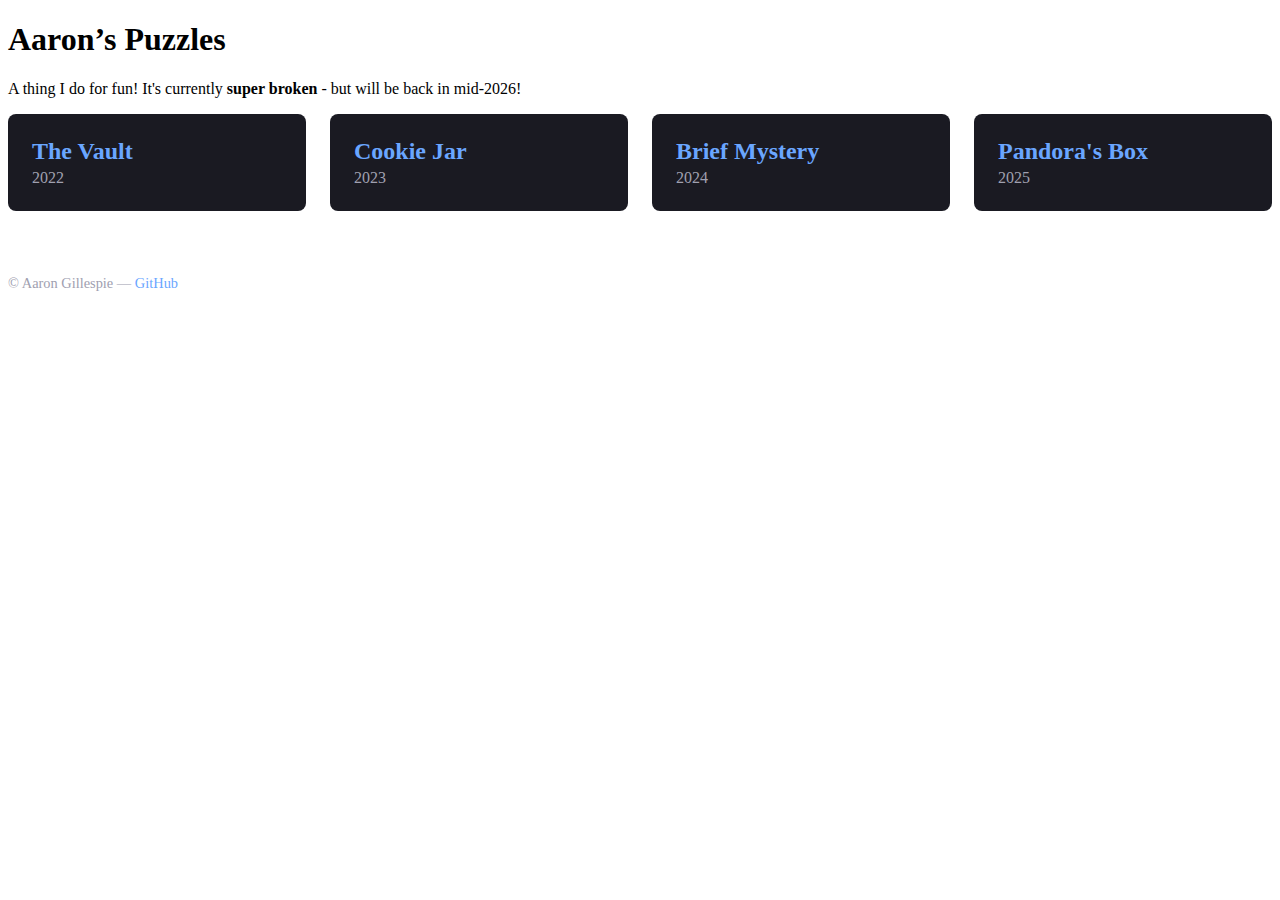
<file: index.html>
<!DOCTYPE html>
<html lang="en">
<head>
  <meta charset="UTF-8" />
  <title>Aaron’s Puzzles</title>
  <meta name="viewport" content="width=device-width, initial-scale=1" />
  <link rel="stylesheet" href="/style.css" />
</head>
<body>
  <main>
    <h1>Aaron’s Puzzles</h1>
    <p class="tagline">
      A thing I do for fun! It's currently <b>super broken</b> - but will be back in mid-2026!
    </p>

    <section class="puzzles">
      <a href="/TheVault/" class="puzzle">
        <h2>The Vault</h2>
        <p>2022</p>
      </a>

      <a href="/CookieJar/" class="puzzle">
        <h2>Cookie Jar</h2>
        <p>2023</p>
      </a>

      <a href="/BriefMystery/" class="puzzle">
        <h2>Brief Mystery</h2>
        <p>2024</p>
      </a>

      <a href="/PandorasBox/" class="puzzle">
        <h2>Pandora's Box</h2>
        <p>2025</p>
      </a>
    </section>

    <footer>
      <p>
        © Aaron Gillespie —
        <a href="https://github.com/">GitHub</a>
      </p>
    </footer>
  </main>
</body>
</html>
</file>
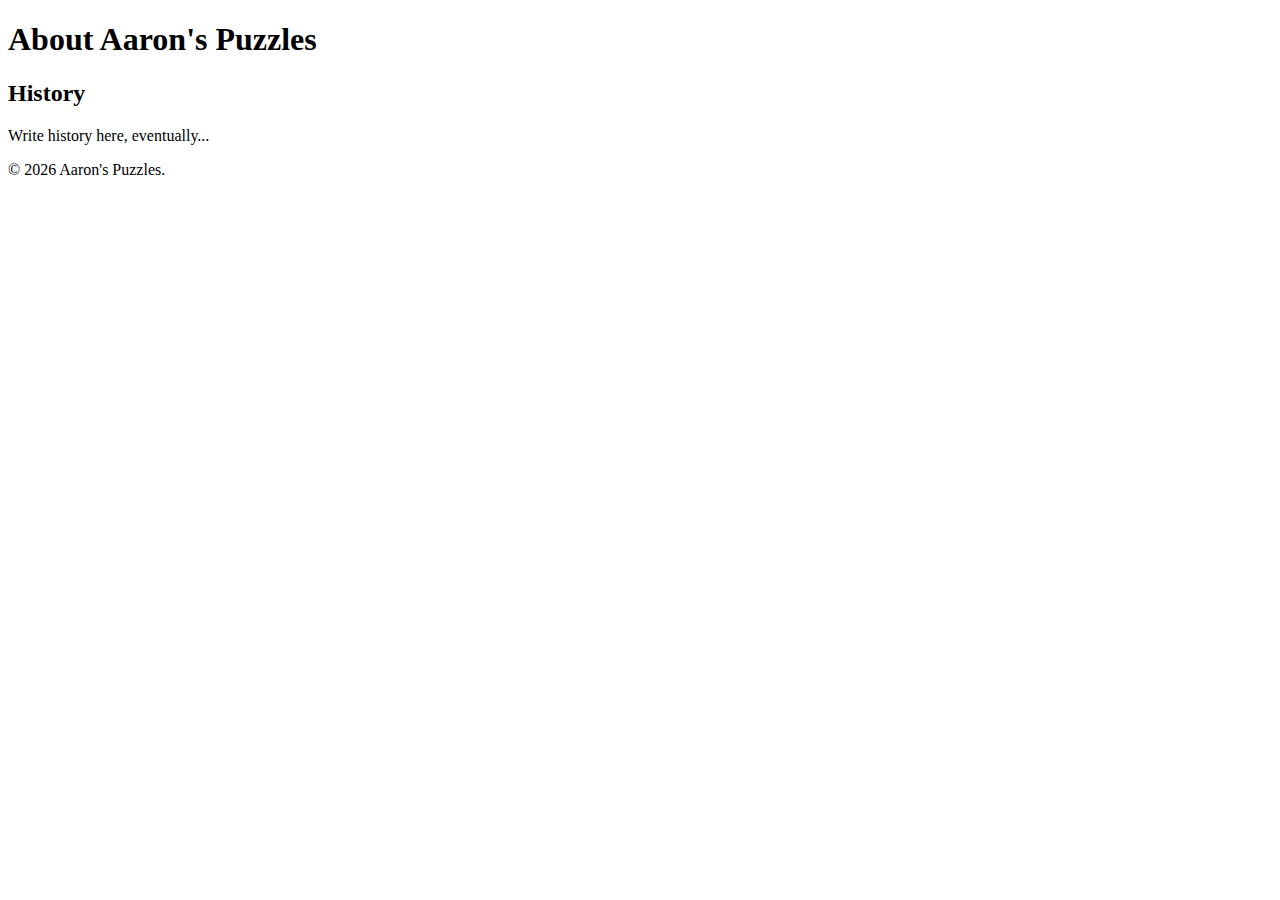
<file: About/index.html>
<!DOCTYPE html>
<html lang="en">
<head>
    <meta charset="UTF-8">
    <meta name="viewport" content="width=device-width, initial-scale=1.0">
    <title>About - Aaron's Puzzles</title>
</head>
<body>
    <header>
        <h1>About Aaron's Puzzles</h1>
    </header>

    <main>
        <section>
            <h2>History</h2>
            <p>Write history here, eventually...</p>
        </section>
    </main>

    <footer>
        <p>&copy; 2026 Aaron's Puzzles.</p>
    </footer>
</body>
</html>
</file>
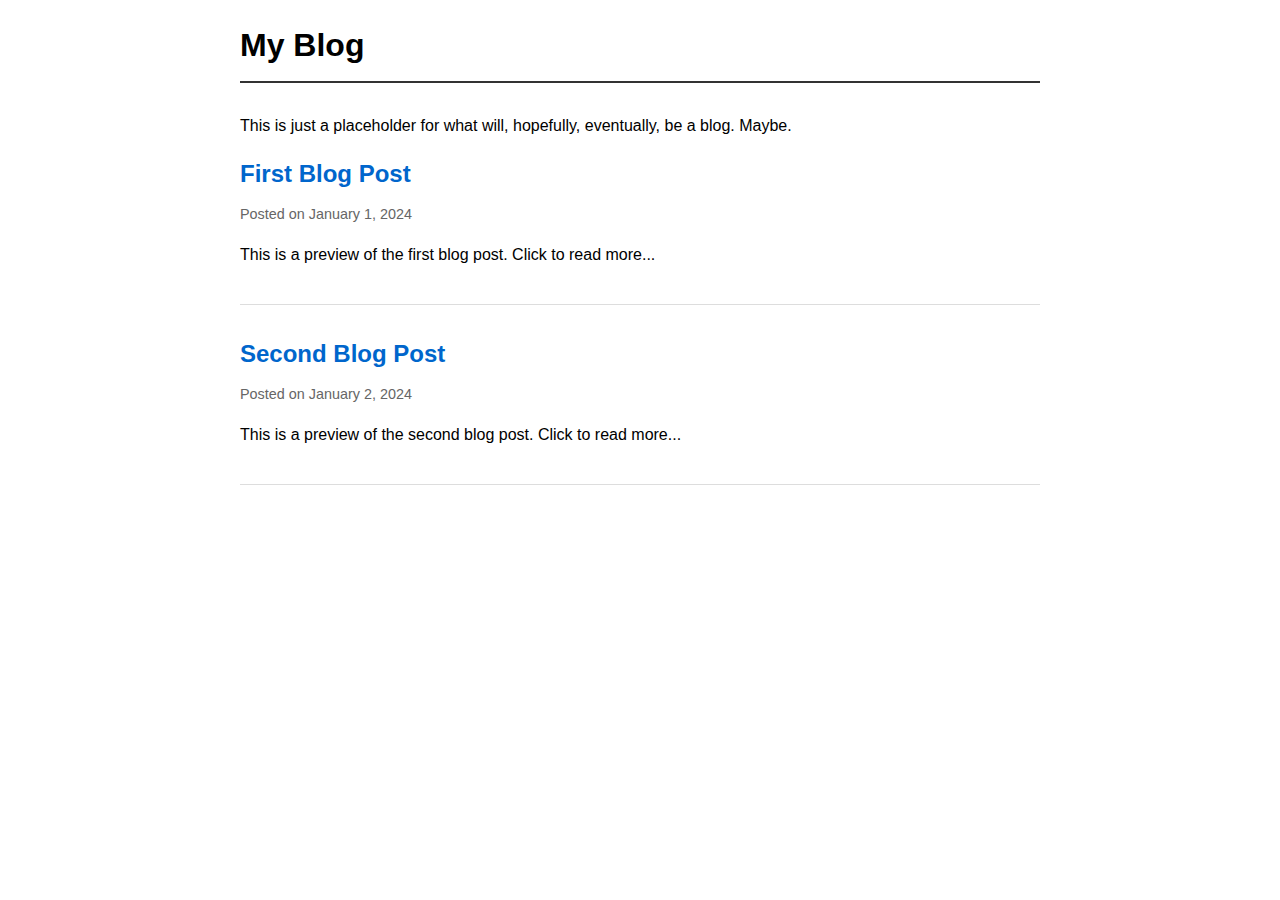
<file: Blog/index.html>
<!DOCTYPE html>
<html lang="en">
<head>
    <meta charset="UTF-8">
    <meta name="viewport" content="width=device-width, initial-scale=1.0">
    <title>Blog</title>
    <style>
        body {
            font-family: Arial, sans-serif;
            max-width: 800px;
            margin: 0 auto;
            padding: 20px;
            line-height: 1.6;
        }
        header {
            border-bottom: 2px solid #333;
            margin-bottom: 30px;
            padding-bottom: 10px;
        }
        h1 {
            margin: 0;
        }
        .post {
            margin-bottom: 30px;
            padding-bottom: 20px;
            border-bottom: 1px solid #ddd;
        }
        .post h2 {
            margin: 0 0 10px 0;
        }
        .post-meta {
            color: #666;
            font-size: 0.9em;
            margin-bottom: 10px;
        }
        .post a {
            color: #0066cc;
            text-decoration: none;
        }
        .post a:hover {
            text-decoration: underline;
        }
    </style>
</head>
<body>
    <header>
        <h1>My Blog</h1>
    </header>

    <main>
        <p>
            This is just a placeholder for what will, hopefully, eventually, be a blog. Maybe.
        </p>
        <article class="post">
            <h2><a href="1.html">First Blog Post</a></h2>
            <div class="post-meta">Posted on January 1, 2024</div>
            <p>This is a preview of the first blog post. Click to read more...</p>
        </article>

        <article class="post">
            <h2><a href="2.html">Second Blog Post</a></h2>
            <div class="post-meta">Posted on January 2, 2024</div>
            <p>This is a preview of the second blog post. Click to read more...</p>
        </article>
    </main>
</body>
</html>
</file>
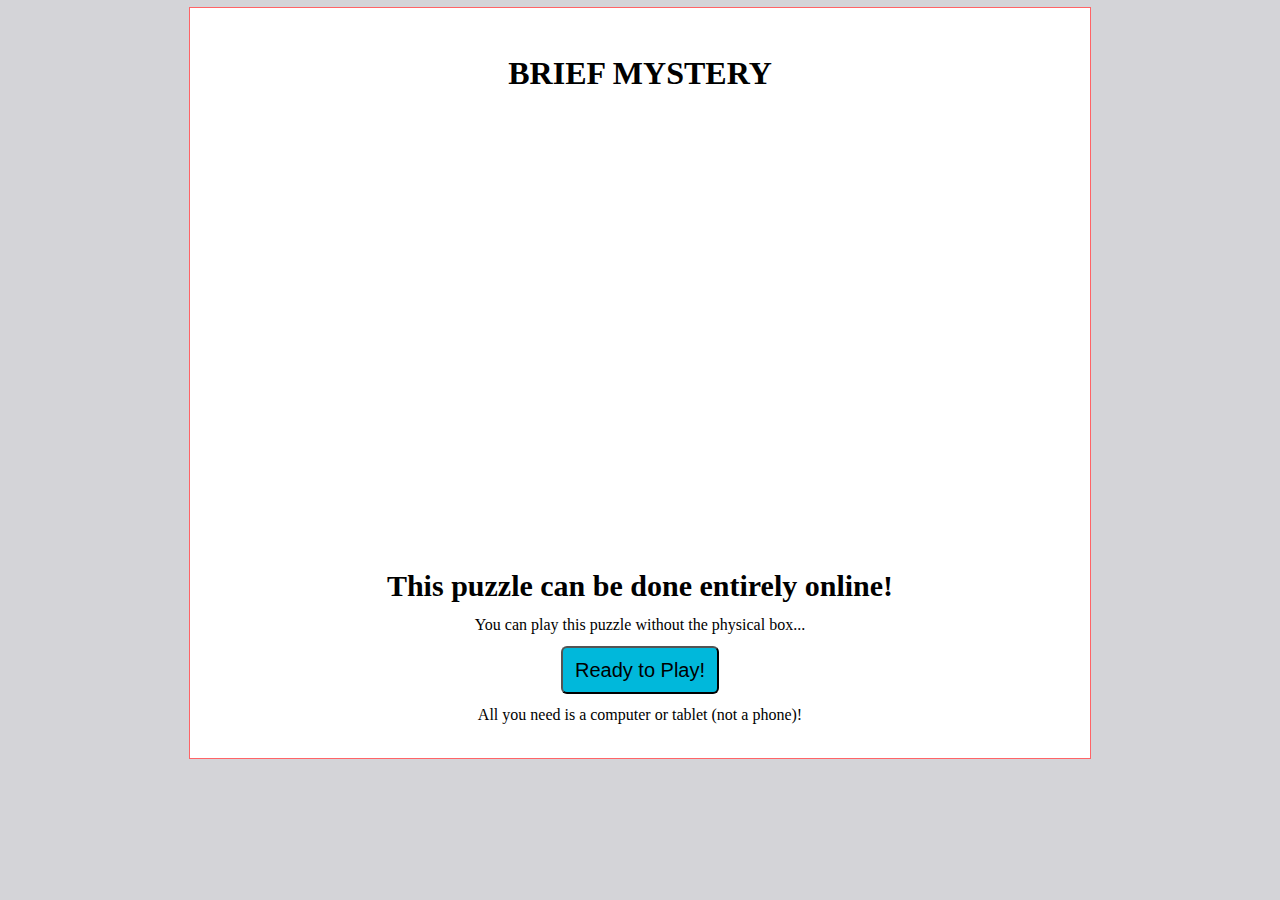
<file: BriefMystery/index.html>
<!doctype html>
<html lang="en">
  <head>
    <meta charset="UTF-8" />
    <link rel="icon" type="image/svg+xml" href="/BriefMystery/vite.svg" />
    <meta name="viewport" content="width=device-width, initial-scale=1.0" />
    <title>brief-mystery</title>
    <script type="module" crossorigin src="/BriefMystery/assets/index-DA8sRBVp.js"></script>
    <link rel="stylesheet" crossorigin href="/BriefMystery/assets/index-B_PpveDr.css">
  </head>
  <body>
    <div id="app"></div>
  </body>
</html>
</file>
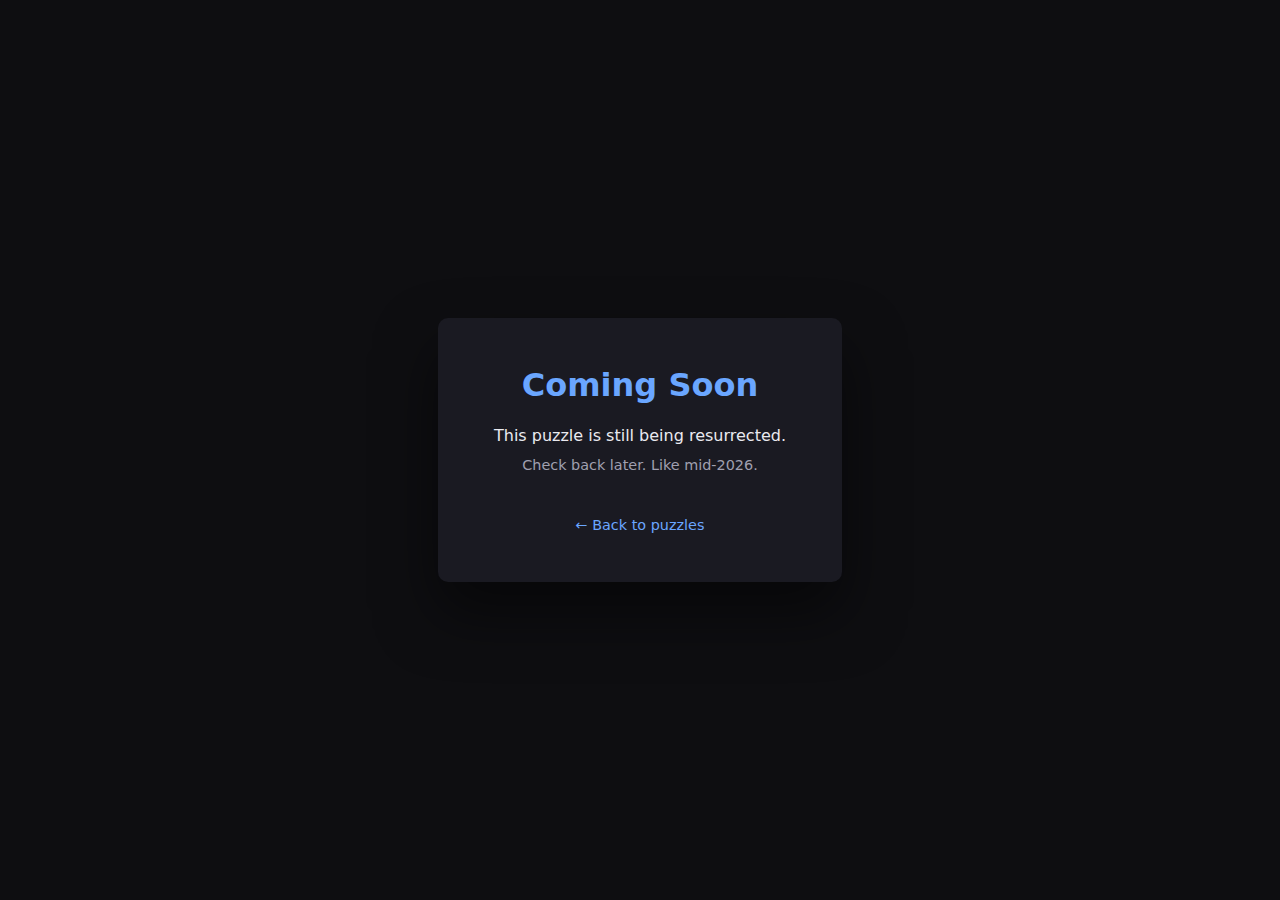
<file: CookieJar/index.html>
<!DOCTYPE html>
<html lang="en">
<head>
  <meta charset="UTF-8" />
  <title>Coming Soon</title>
  <meta name="viewport" content="width=device-width, initial-scale=1" />
  <link rel="stylesheet" href="style.css" />
</head>
<body>
  <main>
    <div class="card">
      <h1>Coming Soon</h1>
      <p>
        This puzzle is still being resurrected.
      </p>
      <p class="sub">
        Check back later. Like mid-2026.
      </p>
      <a href="/" class="home">← Back to puzzles</a>
    </div>
  </main>
</body>
</html>
</file>
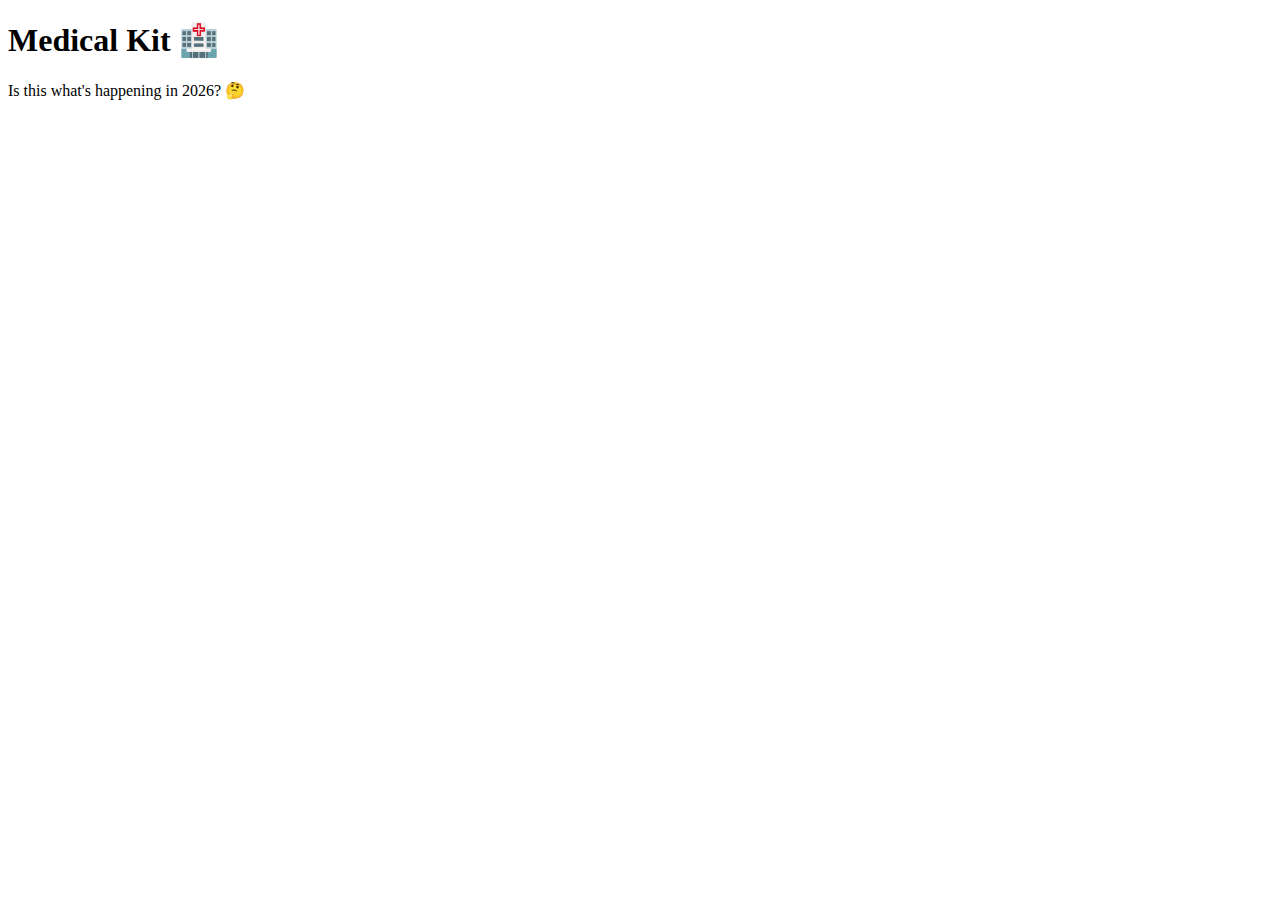
<file: MedicalKit/index.html>
<!DOCTYPE html>
<html lang="en">
<head>
    <meta charset="UTF-8">
    <meta name="viewport" content="width=device-width, initial-scale=1.0">
    <title>Medical Kit</title>
</head>
<body>
    <h1>Medical Kit 🏥</h1>
    <p>Is this what's happening in 2026? 🤔</p>
</body>
</html>
</file>
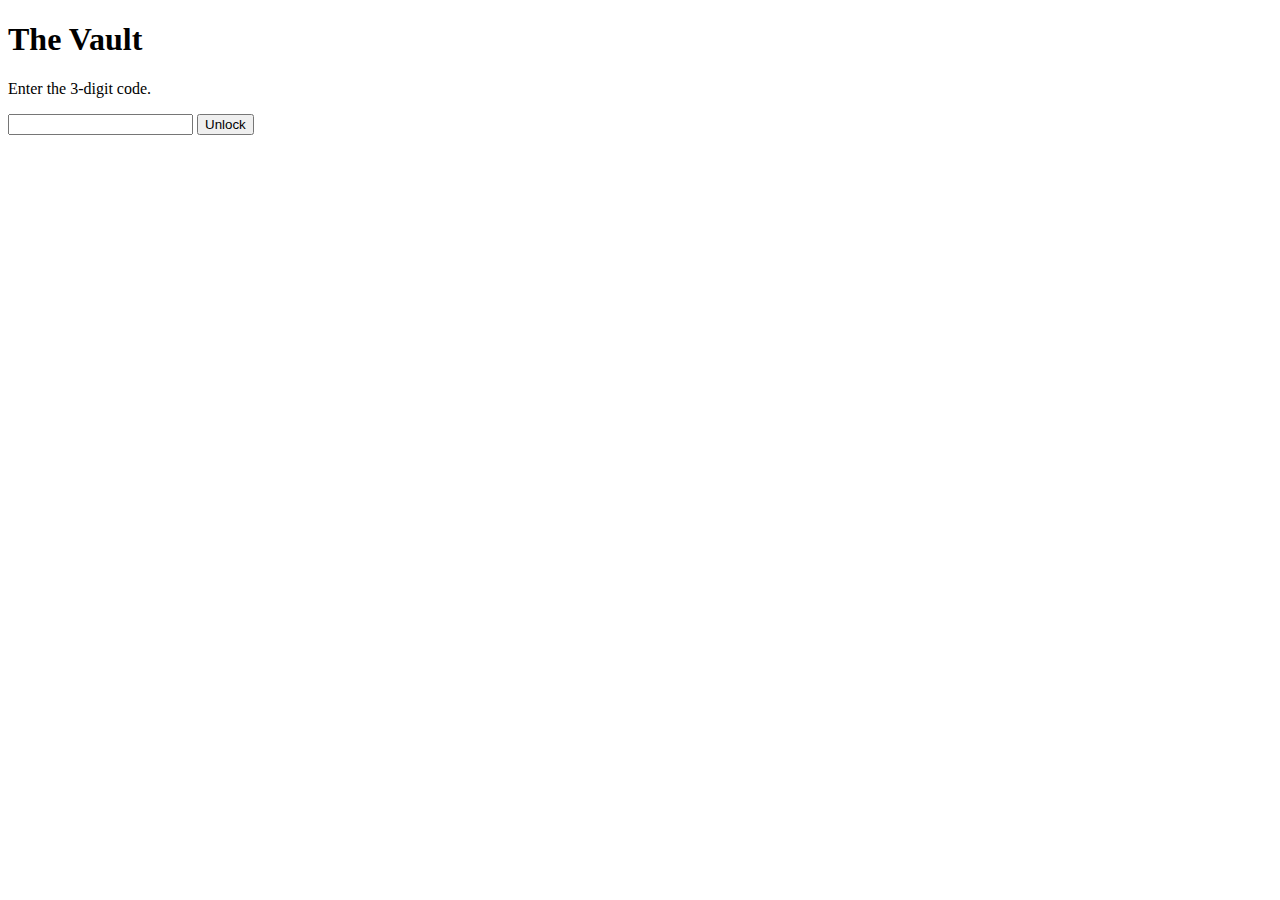
<file: TheVault/index.html>
<!doctype html>
<html lang="en">
  <head>
    <meta charset="UTF-8" />
    <link rel="icon" type="image/svg+xml" href="/TheVault/vite.svg" />
    <meta name="viewport" content="width=device-width, initial-scale=1.0" />
    <title>the-vault</title>
    <script type="module" crossorigin src="/TheVault/assets/index-X-rpOjOW.js"></script>
    <link rel="stylesheet" crossorigin href="/TheVault/assets/index-C6G_3qQV.css">
  </head>
  <body>
    <div id="app"></div>
  </body>
</html>
</file>
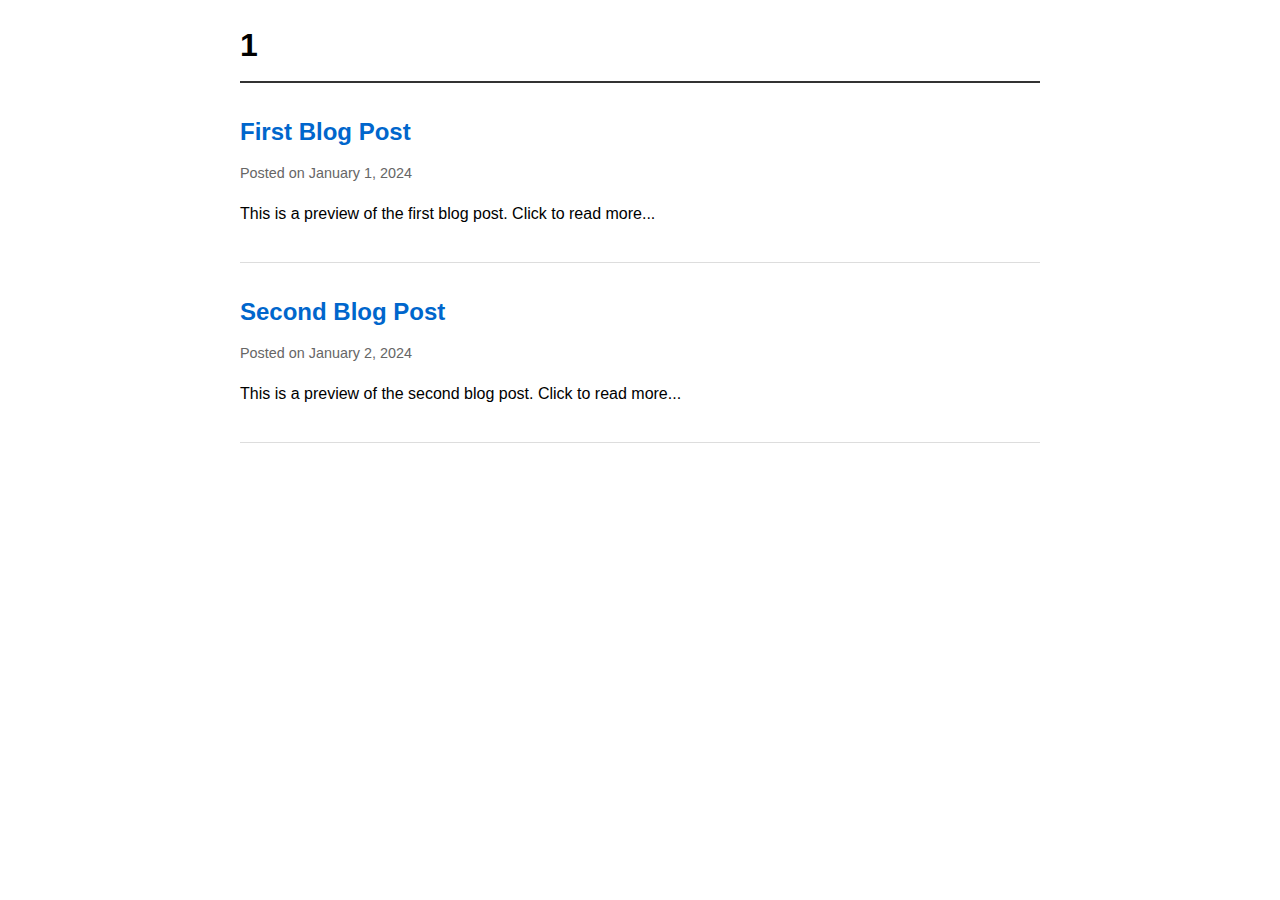
<file: Blog/1.html>
<!DOCTYPE html>
<html lang="en">
<head>
    <meta charset="UTF-8">
    <meta name="viewport" content="width=device-width, initial-scale=1.0">
    <title>1</title>
    <style>
        body {
            font-family: Arial, sans-serif;
            max-width: 800px;
            margin: 0 auto;
            padding: 20px;
            line-height: 1.6;
        }
        header {
            border-bottom: 2px solid #333;
            margin-bottom: 30px;
            padding-bottom: 10px;
        }
        h1 {
            margin: 0;
        }
        .post {
            margin-bottom: 30px;
            padding-bottom: 20px;
            border-bottom: 1px solid #ddd;
        }
        .post h2 {
            margin: 0 0 10px 0;
        }
        .post-meta {
            color: #666;
            font-size: 0.9em;
            margin-bottom: 10px;
        }
        .post a {
            color: #0066cc;
            text-decoration: none;
        }
        .post a:hover {
            text-decoration: underline;
        }
    </style>
</head>
<body>
    <header>
        <h1>1</h1>
    </header>

    <main>
        <article class="post">
            <h2><a href="1.html">First Blog Post</a></h2>
            <div class="post-meta">Posted on January 1, 2024</div>
            <p>This is a preview of the first blog post. Click to read more...</p>
        </article>

        <article class="post">
            <h2><a href="2.html">Second Blog Post</a></h2>
            <div class="post-meta">Posted on January 2, 2024</div>
            <p>This is a preview of the second blog post. Click to read more...</p>
        </article>
    </main>
</body>
</html>
</file>
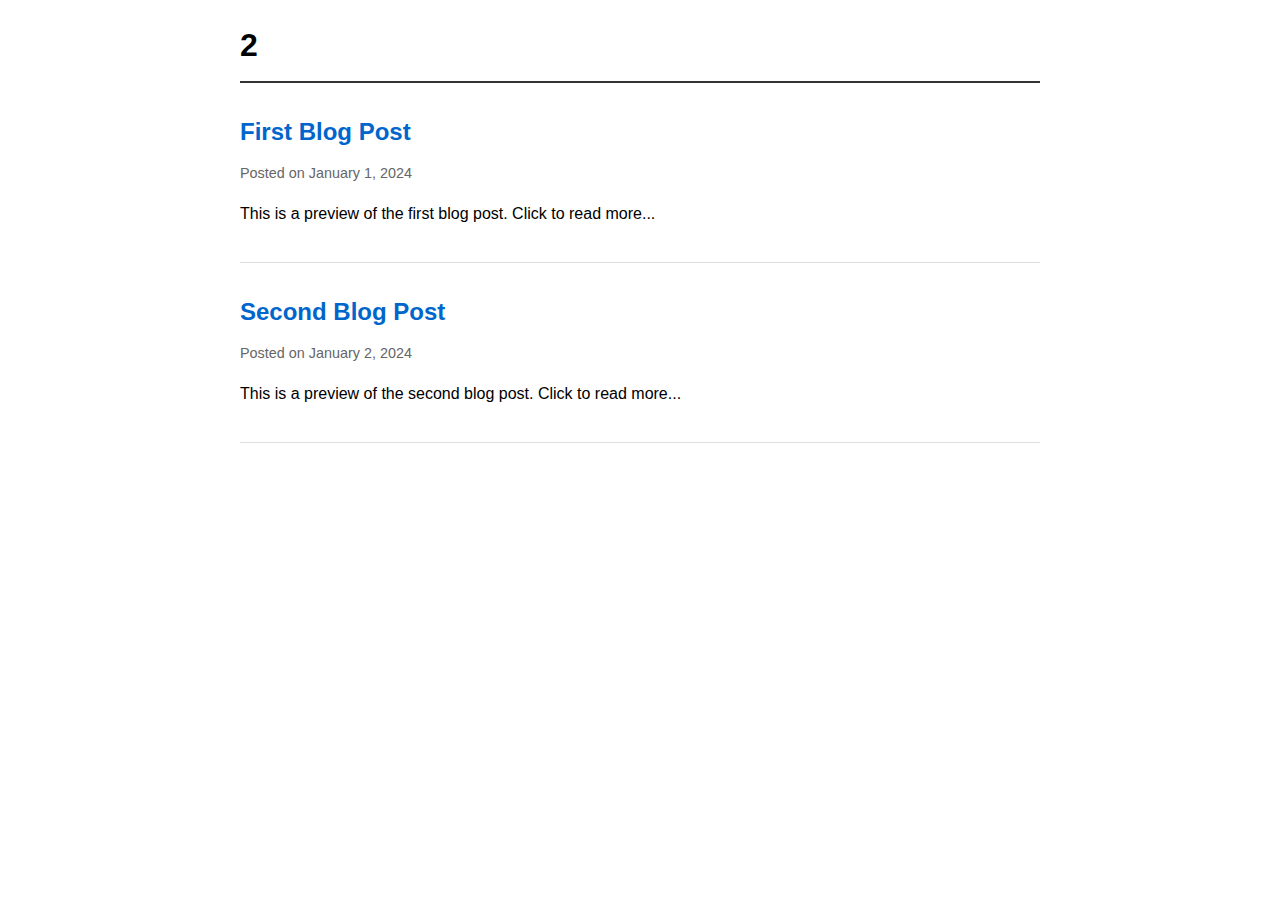
<file: Blog/2.html>
<!DOCTYPE html>
<html lang="en">
<head>
    <meta charset="UTF-8">
    <meta name="viewport" content="width=device-width, initial-scale=1.0">
    <title>2</title>
    <style>
        body {
            font-family: Arial, sans-serif;
            max-width: 800px;
            margin: 0 auto;
            padding: 20px;
            line-height: 1.6;
        }
        header {
            border-bottom: 2px solid #333;
            margin-bottom: 30px;
            padding-bottom: 10px;
        }
        h1 {
            margin: 0;
        }
        .post {
            margin-bottom: 30px;
            padding-bottom: 20px;
            border-bottom: 1px solid #ddd;
        }
        .post h2 {
            margin: 0 0 10px 0;
        }
        .post-meta {
            color: #666;
            font-size: 0.9em;
            margin-bottom: 10px;
        }
        .post a {
            color: #0066cc;
            text-decoration: none;
        }
        .post a:hover {
            text-decoration: underline;
        }
    </style>
</head>
<body>
    <header>
        <h1>2</h1>
    </header>

    <main>
        <article class="post">
            <h2><a href="1.html">First Blog Post</a></h2>
            <div class="post-meta">Posted on January 1, 2024</div>
            <p>This is a preview of the first blog post. Click to read more...</p>
        </article>

        <article class="post">
            <h2><a href="2.html">Second Blog Post</a></h2>
            <div class="post-meta">Posted on January 2, 2024</div>
            <p>This is a preview of the second blog post. Click to read more...</p>
        </article>
    </main>
</body>
</html>
</file>
<file: BriefMystery/assets/index-B_PpveDr.css>
@layer properties{@supports (((-webkit-hyphens:none)) and (not (margin-trim:inline))) or ((-moz-orient:inline) and (not (color:rgb(from red r g b)))){*,:before,:after,::backdrop{--tw-rotate-x:initial;--tw-rotate-y:initial;--tw-rotate-z:initial;--tw-skew-x:initial;--tw-skew-y:initial;--tw-border-style:solid;--tw-font-weight:initial;--tw-tracking:initial;--tw-shadow:0 0 #0000;--tw-shadow-color:initial;--tw-shadow-alpha:100%;--tw-inset-shadow:0 0 #0000;--tw-inset-shadow-color:initial;--tw-inset-shadow-alpha:100%;--tw-ring-color:initial;--tw-ring-shadow:0 0 #0000;--tw-inset-ring-color:initial;--tw-inset-ring-shadow:0 0 #0000;--tw-ring-inset:initial;--tw-ring-offset-width:0px;--tw-ring-offset-color:#fff;--tw-ring-offset-shadow:0 0 #0000;--tw-duration:initial;--tw-scale-x:1;--tw-scale-y:1;--tw-scale-z:1}}}.absolute{position:absolute}.col-span-2{grid-column:span 2/span 2}.col-span-3{grid-column:span 3/span 3}.col-span-4{grid-column:span 4/span 4}.col-start-2{grid-column-start:2}.container{width:100%}@media(min-width:40rem){.container{max-width:40rem}}@media(min-width:48rem){.container{max-width:48rem}}@media(min-width:64rem){.container{max-width:64rem}}@media(min-width:80rem){.container{max-width:80rem}}@media(min-width:96rem){.container{max-width:96rem}}.m-0{margin:calc(var(--spacing,.25rem)*0)}.m-1{margin:calc(var(--spacing,.25rem)*1)}.m-3{margin:calc(var(--spacing,.25rem)*3)}.mx-1{margin-inline:calc(var(--spacing,.25rem)*1)}.mx-2{margin-inline:calc(var(--spacing,.25rem)*2)}.mx-3{margin-inline:calc(var(--spacing,.25rem)*3)}.mx-4{margin-inline:calc(var(--spacing,.25rem)*4)}.mx-auto{margin-inline:auto}.my-0{margin-block:calc(var(--spacing,.25rem)*0)}.my-1{margin-block:calc(var(--spacing,.25rem)*1)}.my-2{margin-block:calc(var(--spacing,.25rem)*2)}.my-3{margin-block:calc(var(--spacing,.25rem)*3)}.my-5{margin-block:calc(var(--spacing,.25rem)*5)}.my-auto{margin-block:auto}.mt-1{margin-top:calc(var(--spacing,.25rem)*1)}.mt-2{margin-top:calc(var(--spacing,.25rem)*2)}.mt-3{margin-top:calc(var(--spacing,.25rem)*3)}.mb-3{margin-bottom:calc(var(--spacing,.25rem)*3)}.mb-4{margin-bottom:calc(var(--spacing,.25rem)*4)}.ml-2{margin-left:calc(var(--spacing,.25rem)*2)}.block{display:block}.contents{display:contents}.flex{display:flex}.grid{display:grid}.table{display:table}.h-8{height:calc(var(--spacing,.25rem)*8)}.h-12{height:calc(var(--spacing,.25rem)*12)}.h-16{height:calc(var(--spacing,.25rem)*16)}.h-full{height:100%}.w-1\/3{width:33.3333%}.w-11\/12{width:91.6667%}.w-fit{width:fit-content}.w-full{width:100%}.max-w-md{max-width:var(--container-md,28rem)}.min-w-\[30px\]{min-width:30px}.flex-1{flex:1}.rotate-180{rotate:180deg}.transform{transform:var(--tw-rotate-x,)var(--tw-rotate-y,)var(--tw-rotate-z,)var(--tw-skew-x,)var(--tw-skew-y,)}.cursor-default{cursor:default}.cursor-pointer{cursor:pointer}.grid-cols-1{grid-template-columns:repeat(1,minmax(0,1fr))}.grid-cols-2{grid-template-columns:repeat(2,minmax(0,1fr))}.grid-cols-3{grid-template-columns:repeat(3,minmax(0,1fr))}.grid-cols-4{grid-template-columns:repeat(4,minmax(0,1fr))}.grid-cols-5{grid-template-columns:repeat(5,minmax(0,1fr))}.grid-cols-7{grid-template-columns:repeat(7,minmax(0,1fr))}.grid-cols-8{grid-template-columns:repeat(8,minmax(0,1fr))}.grid-cols-9{grid-template-columns:repeat(9,minmax(0,1fr))}.grid-cols-10{grid-template-columns:repeat(10,minmax(0,1fr))}.grid-rows-5{grid-template-rows:repeat(5,minmax(0,1fr))}.grid-rows-6{grid-template-rows:repeat(6,minmax(0,1fr))}.flex-col{flex-direction:column}.flex-wrap{flex-wrap:wrap}.place-content-around{place-content:space-around}.place-content-center{place-content:center}.place-items-center{place-items:center}.content-around{align-content:space-around}.content-center{align-content:center}.items-center{align-items:center}.justify-center{justify-content:center}.justify-end{justify-content:flex-end}.justify-evenly{justify-content:space-evenly}.justify-start{justify-content:flex-start}.gap-1{gap:calc(var(--spacing,.25rem)*1)}.gap-2{gap:calc(var(--spacing,.25rem)*2)}.gap-5{gap:calc(var(--spacing,.25rem)*5)}.gap-10{gap:calc(var(--spacing,.25rem)*10)}.place-self-center{place-self:center}.overflow-auto{overflow:auto}.rounded-lg{border-radius:var(--radius-lg,.5rem)}.rounded-md{border-radius:var(--radius-md,.375rem)}.rounded-sm{border-radius:var(--radius-sm,.25rem)}.rounded-xl{border-radius:var(--radius-xl,.75rem)}.rounded-t-lg{border-top-left-radius:var(--radius-lg,.5rem);border-top-right-radius:var(--radius-lg,.5rem)}.rounded-br-lg{border-bottom-right-radius:var(--radius-lg,.5rem)}.rounded-bl-lg{border-bottom-left-radius:var(--radius-lg,.5rem)}.border{border-style:var(--tw-border-style);border-width:1px}.border-2{border-style:var(--tw-border-style);border-width:2px}.border-black{border-color:var(--color-black,#000)}.border-blue-800{border-color:var(--color-blue-800,oklch(42.4% .199 265.638))}.border-gray-400{border-color:var(--color-gray-400,oklch(70.7% .022 261.325))}.border-gray-500{border-color:var(--color-gray-500,oklch(55.1% .027 264.364))}.border-zinc-500{border-color:var(--color-zinc-500,oklch(55.2% .016 285.938))}.bg-amber-200{background-color:var(--color-amber-200,oklch(92.4% .12 95.746))}.bg-black{background-color:var(--color-black,#000)}.bg-blue-200{background-color:var(--color-blue-200,oklch(88.2% .059 254.128))}.bg-blue-300{background-color:var(--color-blue-300,oklch(80.9% .105 251.813))}.bg-blue-500{background-color:var(--color-blue-500,oklch(62.3% .214 259.815))}.bg-cyan-500{background-color:var(--color-cyan-500,oklch(71.5% .143 215.221))}.bg-gray-300{background-color:var(--color-gray-300,oklch(87.2% .01 258.338))}.bg-gray-500{background-color:var(--color-gray-500,oklch(55.1% .027 264.364))}.bg-green-300{background-color:var(--color-green-300,oklch(87.1% .15 154.449))}.bg-green-500{background-color:var(--color-green-500,oklch(72.3% .219 149.579))}.bg-orange-300{background-color:var(--color-orange-300,oklch(83.7% .128 66.29))}.bg-red-600{background-color:var(--color-red-600,oklch(57.7% .245 27.325))}.bg-white{background-color:var(--color-white,#fff)}.bg-yellow-300{background-color:var(--color-yellow-300,oklch(90.5% .182 98.111))}.bg-yellow-500{background-color:var(--color-yellow-500,oklch(79.5% .184 86.047))}.bg-zinc-100{background-color:var(--color-zinc-100,oklch(96.7% .001 286.375))}.bg-zinc-300{background-color:var(--color-zinc-300,oklch(87.1% .006 286.286))}.bg-zinc-600{background-color:var(--color-zinc-600,oklch(44.2% .017 285.786))}.bg-zinc-900{background-color:var(--color-zinc-900,oklch(21% .006 285.885))}.p-1{padding:calc(var(--spacing,.25rem)*1)}.p-2{padding:calc(var(--spacing,.25rem)*2)}.p-3{padding:calc(var(--spacing,.25rem)*3)}.p-4{padding:calc(var(--spacing,.25rem)*4)}.p-5{padding:calc(var(--spacing,.25rem)*5)}.px-1{padding-inline:calc(var(--spacing,.25rem)*1)}.px-3{padding-inline:calc(var(--spacing,.25rem)*3)}.px-4{padding-inline:calc(var(--spacing,.25rem)*4)}.py-1{padding-block:calc(var(--spacing,.25rem)*1)}.py-2{padding-block:calc(var(--spacing,.25rem)*2)}.py-3{padding-block:calc(var(--spacing,.25rem)*3)}.pr-2{padding-right:calc(var(--spacing,.25rem)*2)}.text-center{text-align:center}.text-left{text-align:left}.text-right{text-align:right}.font-mono{font-family:var(--font-mono,ui-monospace,SFMono-Regular,Menlo,Monaco,Consolas,"Liberation Mono","Courier New",monospace)}.text-2xl{font-size:var(--text-2xl,1.5rem);line-height:var(--tw-leading,var(--text-2xl--line-height,calc(2/1.5)))}.text-3xl{font-size:var(--text-3xl,1.875rem);line-height:var(--tw-leading,var(--text-3xl--line-height, 1.2 ))}.text-sm{font-size:var(--text-sm,.875rem);line-height:var(--tw-leading,var(--text-sm--line-height,calc(1.25/.875)))}.text-xl{font-size:var(--text-xl,1.25rem);line-height:var(--tw-leading,var(--text-xl--line-height,calc(1.75/1.25)))}.text-xs{font-size:var(--text-xs,.75rem);line-height:var(--tw-leading,var(--text-xs--line-height,calc(1/.75)))}.font-bold{--tw-font-weight:var(--font-weight-bold,700);font-weight:var(--font-weight-bold,700)}.tracking-widest{--tw-tracking:var(--tracking-widest,.1em);letter-spacing:var(--tracking-widest,.1em)}.text-black{color:var(--color-black,#000)}.text-blue-500{color:var(--color-blue-500,oklch(62.3% .214 259.815))}.text-gray-100{color:var(--color-gray-100,oklch(96.7% .003 264.542))}.text-gray-500{color:var(--color-gray-500,oklch(55.1% .027 264.364))}.text-green-700{color:var(--color-green-700,oklch(52.7% .154 150.069))}.text-pink-500{color:var(--color-pink-500,oklch(65.6% .241 354.308))}.text-red-300{color:var(--color-red-300,oklch(80.8% .114 19.571))}.text-red-500{color:var(--color-red-500,oklch(63.7% .237 25.331))}.text-white{color:var(--color-white,#fff)}.text-zinc-400{color:var(--color-zinc-400,oklch(70.5% .015 286.067))}.text-zinc-800{color:var(--color-zinc-800,oklch(27.4% .006 286.033))}.lowercase{text-transform:lowercase}.uppercase{text-transform:uppercase}.italic{font-style:italic}.underline{text-decoration-line:underline}.underline-offset-4{text-underline-offset:4px}.opacity-0{opacity:0}.opacity-25{opacity:.25}.shadow-inner{--tw-shadow:inset 0 2px 4px 0 var(--tw-shadow-color,#0000000d);box-shadow:var(--tw-inset-shadow),var(--tw-inset-ring-shadow),var(--tw-ring-offset-shadow),var(--tw-ring-shadow),var(--tw-shadow)}.shadow-sm{--tw-shadow:0 1px 3px 0 var(--tw-shadow-color,#0000001a),0 1px 2px -1px var(--tw-shadow-color,#0000001a);box-shadow:var(--tw-inset-shadow),var(--tw-inset-ring-shadow),var(--tw-ring-offset-shadow),var(--tw-ring-shadow),var(--tw-shadow)}.ring-1{--tw-ring-shadow:var(--tw-ring-inset,)0 0 0 calc(1px + var(--tw-ring-offset-width))var(--tw-ring-color,currentcolor);box-shadow:var(--tw-inset-shadow),var(--tw-inset-ring-shadow),var(--tw-ring-offset-shadow),var(--tw-ring-shadow),var(--tw-shadow)}.ring-2{--tw-ring-shadow:var(--tw-ring-inset,)0 0 0 calc(2px + var(--tw-ring-offset-width))var(--tw-ring-color,currentcolor);box-shadow:var(--tw-inset-shadow),var(--tw-inset-ring-shadow),var(--tw-ring-offset-shadow),var(--tw-ring-shadow),var(--tw-shadow)}.shadow-yellow-300{--tw-shadow-color:oklch(90.5% .182 98.111)}@supports (color:color-mix(in lab,red,red)){.shadow-yellow-300{--tw-shadow-color:color-mix(in oklab,var(--color-yellow-300,oklch(90.5% .182 98.111))var(--tw-shadow-alpha),transparent)}}.shadow-zinc-400{--tw-shadow-color:oklch(70.5% .015 286.067)}@supports (color:color-mix(in lab,red,red)){.shadow-zinc-400{--tw-shadow-color:color-mix(in oklab,var(--color-zinc-400,oklch(70.5% .015 286.067))var(--tw-shadow-alpha),transparent)}}.ring-black{--tw-ring-color:var(--color-black,#000)}.ring-blue-300{--tw-ring-color:var(--color-blue-300,oklch(80.9% .105 251.813))}.ring-blue-500{--tw-ring-color:var(--color-blue-500,oklch(62.3% .214 259.815))}.ring-blue-700{--tw-ring-color:var(--color-blue-700,oklch(48.8% .243 264.376))}.ring-gray-500{--tw-ring-color:var(--color-gray-500,oklch(55.1% .027 264.364))}.ring-green-700{--tw-ring-color:var(--color-green-700,oklch(52.7% .154 150.069))}.ring-green-800{--tw-ring-color:var(--color-green-800,oklch(44.8% .119 151.328))}.ring-pink-700{--tw-ring-color:var(--color-pink-700,oklch(52.5% .223 3.958))}.ring-red-400{--tw-ring-color:var(--color-red-400,oklch(70.4% .191 22.216))}.ring-red-700{--tw-ring-color:var(--color-red-700,oklch(50.5% .213 27.518))}.ring-zinc-500{--tw-ring-color:var(--color-zinc-500,oklch(55.2% .016 285.938))}.transition{transition-property:color,background-color,border-color,outline-color,text-decoration-color,fill,stroke,--tw-gradient-from,--tw-gradient-via,--tw-gradient-to,opacity,box-shadow,transform,translate,scale,rotate,filter,-webkit-backdrop-filter,backdrop-filter,display,content-visibility,overlay,pointer-events;transition-timing-function:var(--tw-ease,var(--default-transition-timing-function,cubic-bezier(.4,0,.2,1)));transition-duration:var(--tw-duration,var(--default-transition-duration,.15s))}.transition-all{transition-property:all;transition-timing-function:var(--tw-ease,var(--default-transition-timing-function,cubic-bezier(.4,0,.2,1)));transition-duration:var(--tw-duration,var(--default-transition-duration,.15s))}.transition-transform{transition-property:transform,translate,scale,rotate;transition-timing-function:var(--tw-ease,var(--default-transition-timing-function,cubic-bezier(.4,0,.2,1)));transition-duration:var(--tw-duration,var(--default-transition-duration,.15s))}.duration-100{--tw-duration:.1s;transition-duration:.1s}.duration-150{--tw-duration:.15s;transition-duration:.15s}.duration-200{--tw-duration:.2s;transition-duration:.2s}.duration-300{--tw-duration:.3s;transition-duration:.3s}.duration-500{--tw-duration:.5s;transition-duration:.5s}.select-none{-webkit-user-select:none;user-select:none}@media(hover:hover){.group-hover\:opacity-100:is(:where(.group):hover *){opacity:1}.hover\:scale-105:hover{--tw-scale-x:105%;--tw-scale-y:105%;--tw-scale-z:105%;scale:var(--tw-scale-x)var(--tw-scale-y)}.hover\:scale-110:hover{--tw-scale-x:110%;--tw-scale-y:110%;--tw-scale-z:110%;scale:var(--tw-scale-x)var(--tw-scale-y)}.hover\:scale-125:hover{--tw-scale-x:125%;--tw-scale-y:125%;--tw-scale-z:125%;scale:var(--tw-scale-x)var(--tw-scale-y)}.hover\:bg-blue-300:hover{background-color:var(--color-blue-300,oklch(80.9% .105 251.813))}.hover\:bg-blue-500:hover{background-color:var(--color-blue-500,oklch(62.3% .214 259.815))}.hover\:bg-cyan-50:hover{background-color:var(--color-cyan-50,oklch(98.4% .019 200.873))}.hover\:bg-cyan-200:hover{background-color:var(--color-cyan-200,oklch(91.7% .08 205.041))}.hover\:bg-cyan-300:hover{background-color:var(--color-cyan-300,oklch(86.5% .127 207.078))}.hover\:bg-red-400:hover{background-color:var(--color-red-400,oklch(70.4% .191 22.216))}.hover\:bg-white:hover{background-color:var(--color-white,#fff)}.hover\:bg-zinc-700:hover{background-color:var(--color-zinc-700,oklch(37% .013 285.805))}.hover\:text-3xl:hover{font-size:var(--text-3xl,1.875rem);line-height:var(--tw-leading,var(--text-3xl--line-height, 1.2 ))}.hover\:text-violet-600:hover{color:var(--color-violet-600,oklch(54.1% .281 293.009))}.hover\:opacity-100:hover{opacity:1}.hover\:shadow-md:hover{--tw-shadow:0 4px 6px -1px var(--tw-shadow-color,#0000001a),0 2px 4px -2px var(--tw-shadow-color,#0000001a);box-shadow:var(--tw-inset-shadow),var(--tw-inset-ring-shadow),var(--tw-ring-offset-shadow),var(--tw-ring-shadow),var(--tw-shadow)}.hover\:ring:hover{--tw-ring-shadow:var(--tw-ring-inset,)0 0 0 calc(1px + var(--tw-ring-offset-width))var(--tw-ring-color,currentcolor);box-shadow:var(--tw-inset-shadow),var(--tw-inset-ring-shadow),var(--tw-ring-offset-shadow),var(--tw-ring-shadow),var(--tw-shadow)}.hover\:ring-2:hover{--tw-ring-shadow:var(--tw-ring-inset,)0 0 0 calc(2px + var(--tw-ring-offset-width))var(--tw-ring-color,currentcolor);box-shadow:var(--tw-inset-shadow),var(--tw-inset-ring-shadow),var(--tw-ring-offset-shadow),var(--tw-ring-shadow),var(--tw-shadow)}.hover\:ring-4:hover{--tw-ring-shadow:var(--tw-ring-inset,)0 0 0 calc(4px + var(--tw-ring-offset-width))var(--tw-ring-color,currentcolor);box-shadow:var(--tw-inset-shadow),var(--tw-inset-ring-shadow),var(--tw-ring-offset-shadow),var(--tw-ring-shadow),var(--tw-shadow)}.hover\:ring-cyan-500:hover{--tw-ring-color:var(--color-cyan-500,oklch(71.5% .143 215.221))}}@media(prefers-color-scheme:dark){.dark\:border-black{border-color:var(--color-black,#000)}.dark\:border-red-400{border-color:var(--color-red-400,oklch(70.4% .191 22.216))}.dark\:bg-black{background-color:var(--color-black,#000)}.dark\:bg-blue-800{background-color:var(--color-blue-800,oklch(42.4% .199 265.638))}.dark\:bg-blue-900{background-color:var(--color-blue-900,oklch(37.9% .146 265.522))}.dark\:bg-green-700{background-color:var(--color-green-700,oklch(52.7% .154 150.069))}.dark\:bg-white{background-color:var(--color-white,#fff)}.dark\:bg-zinc-700{background-color:var(--color-zinc-700,oklch(37% .013 285.805))}.dark\:bg-zinc-800{background-color:var(--color-zinc-800,oklch(27.4% .006 286.033))}.dark\:bg-zinc-900{background-color:var(--color-zinc-900,oklch(21% .006 285.885))}.dark\:text-black{color:var(--color-black,#000)}.dark\:text-gray-300{color:var(--color-gray-300,oklch(87.2% .01 258.338))}.dark\:text-white{color:var(--color-white,#fff)}.dark\:text-zinc-100{color:var(--color-zinc-100,oklch(96.7% .001 286.375))}.dark\:text-zinc-400{color:var(--color-zinc-400,oklch(70.5% .015 286.067))}.dark\:text-zinc-700{color:var(--color-zinc-700,oklch(37% .013 285.805))}}@layer base{h2{margin-inline:auto;margin-top:calc(var(--spacing,.25rem)*3);margin-bottom:calc(var(--spacing,.25rem)*3);text-align:center;font-family:Audiowide;font-size:var(--text-3xl,1.875rem);line-height:var(--tw-leading,var(--text-3xl--line-height, 1.2 ))}@media(prefers-color-scheme:dark){input{background-color:var(--color-zinc-700,oklch(37% .013 285.805))}p,div,span{color:var(--color-white,#fff)}}a{color:var(--color-blue-500,oklch(62.3% .214 259.815))}a:hover{text-decoration:underline}@keyframes color-change{0%{color:#ee7752}25%{color:#e73c7e}50%{color:#23a6d5}75%{color:#23d5ab}to{color:#ee7752}}}@property --tw-rotate-x{syntax:"*";inherits:false}@property --tw-rotate-y{syntax:"*";inherits:false}@property --tw-rotate-z{syntax:"*";inherits:false}@property --tw-skew-x{syntax:"*";inherits:false}@property --tw-skew-y{syntax:"*";inherits:false}@property --tw-tracking{syntax:"*";inherits:false}@layer properties{@supports (((-webkit-hyphens:none)) and (not (margin-trim:inline))) or ((-moz-orient:inline) and (not (color:rgb(from red r g b)))){*,:before,:after,::backdrop{--tw-shadow:0 0 #0000;--tw-shadow-color:initial;--tw-shadow-alpha:100%;--tw-inset-shadow:0 0 #0000;--tw-inset-shadow-color:initial;--tw-inset-shadow-alpha:100%;--tw-ring-color:initial;--tw-ring-shadow:0 0 #0000;--tw-inset-ring-color:initial;--tw-inset-ring-shadow:0 0 #0000;--tw-ring-inset:initial;--tw-ring-offset-width:0px;--tw-ring-offset-color:#fff;--tw-ring-offset-shadow:0 0 #0000;--tw-border-style:solid;--tw-duration:initial;--tw-scale-x:1;--tw-scale-y:1;--tw-scale-z:1}}}h3.svelte-1y24yx5{margin-block:calc(var(--spacing,.25rem)*1);text-align:center;font-family:var(--font-mono,ui-monospace,SFMono-Regular,Menlo,Monaco,Consolas,"Liberation Mono","Courier New",monospace);font-size:var(--text-sm,.875rem);line-height:var(--tw-leading,var(--text-sm--line-height,calc(1.25/.875)));text-transform:uppercase;text-underline-offset:4px;text-decoration-line:underline}.controlArea.svelte-1y24yx5{border-radius:var(--radius-md,.375rem);background-color:var(--color-zinc-300,oklch(87.1% .006 286.286));--tw-ring-shadow:var(--tw-ring-inset,)0 0 0 calc(2px + var(--tw-ring-offset-width))var(--tw-ring-color,currentcolor);height:136px;box-shadow:var(--tw-inset-shadow),var(--tw-inset-ring-shadow),var(--tw-ring-offset-shadow),var(--tw-ring-shadow),var(--tw-shadow);--tw-ring-color:var(--color-zinc-500,oklch(55.2% .016 285.938))}@media(prefers-color-scheme:dark){.controlArea.svelte-1y24yx5{background-color:var(--color-zinc-900,oklch(21% .006 285.885))}}.equippedZone.svelte-1y24yx5{height:96px}.controlArea.svelte-1y24yx5>button:where(.svelte-1y24yx5){border-radius:var(--radius-lg,.5rem);border-style:var(--tw-border-style);border-width:2px;border-color:var(--color-zinc-500,oklch(55.2% .016 285.938));background-color:var(--color-white,#fff);padding:calc(var(--spacing,.25rem)*2);margin-inline:auto;display:block}@media(prefers-color-scheme:dark){.controlArea.svelte-1y24yx5>button:where(.svelte-1y24yx5){background-color:var(--color-zinc-700,oklch(37% .013 285.805))}}.inventoryButton.svelte-1y24yx5{border-radius:var(--radius-lg,.5rem);--tw-ring-color:var(--color-blue-300,oklch(80.9% .105 251.813));transition-property:all;transition-timing-function:var(--tw-ease,var(--default-transition-timing-function,cubic-bezier(.4,0,.2,1)));transition-duration:var(--tw-duration,var(--default-transition-duration,.15s));--tw-duration:.2s;transition-duration:.2s}@media(hover:hover){.inventoryButton.svelte-1y24yx5:hover{background-color:var(--color-white,#fff);--tw-ring-shadow:var(--tw-ring-inset,)0 0 0 calc(2px + var(--tw-ring-offset-width))var(--tw-ring-color,currentcolor);box-shadow:var(--tw-inset-shadow),var(--tw-inset-ring-shadow),var(--tw-ring-offset-shadow),var(--tw-ring-shadow),var(--tw-shadow)}}.arrowButton.svelte-1y24yx5{border-radius:var(--radius-xl,.75rem);width:40px;height:40px;font-size:var(--text-2xl,1.5rem);line-height:var(--tw-leading,var(--text-2xl--line-height,calc(2/1.5)));transition-property:transform,translate,scale,rotate;transition-timing-function:var(--tw-ease,var(--default-transition-timing-function,cubic-bezier(.4,0,.2,1)));transition-duration:var(--tw-duration,var(--default-transition-duration,.15s));--tw-duration:.3s;transition-duration:.3s}@media(hover:hover){.arrowButton.svelte-1y24yx5:hover{--tw-scale-x:105%;--tw-scale-y:105%;--tw-scale-z:105%;scale:var(--tw-scale-x)var(--tw-scale-y);background-color:var(--color-white,#fff);--tw-shadow:0 4px 6px -1px var(--tw-shadow-color,#0000001a),0 2px 4px -2px var(--tw-shadow-color,#0000001a);--tw-ring-shadow:var(--tw-ring-inset,)0 0 0 calc(4px + var(--tw-ring-offset-width))var(--tw-ring-color,currentcolor);box-shadow:var(--tw-inset-shadow),var(--tw-inset-ring-shadow),var(--tw-ring-offset-shadow),var(--tw-ring-shadow),var(--tw-shadow)}}@media(prefers-color-scheme:dark){.arrowButton.svelte-1y24yx5{background-color:var(--color-white,#fff)}}.inventoryArea.svelte-1y24yx5>button:where(.svelte-1y24yx5){width:40px;height:40px;margin-inline:calc(var(--spacing,.25rem)*3);margin-block:calc(var(--spacing,.25rem)*1);text-align:center;font-size:var(--text-3xl,1.875rem);line-height:var(--tw-leading,var(--text-3xl--line-height, 1.2 ))}@property --tw-scale-x{syntax:"*";inherits:false;initial-value:1}@property --tw-scale-y{syntax:"*";inherits:false;initial-value:1}@property --tw-scale-z{syntax:"*";inherits:false;initial-value:1}@layer properties{@supports (((-webkit-hyphens:none)) and (not (margin-trim:inline))) or ((-moz-orient:inline) and (not (color:rgb(from red r g b)))){*,:before,:after,::backdrop{--tw-border-style:solid;--tw-shadow:0 0 #0000;--tw-shadow-color:initial;--tw-shadow-alpha:100%;--tw-inset-shadow:0 0 #0000;--tw-inset-shadow-color:initial;--tw-inset-shadow-alpha:100%;--tw-ring-color:initial;--tw-ring-shadow:0 0 #0000;--tw-inset-ring-color:initial;--tw-inset-ring-shadow:0 0 #0000;--tw-ring-inset:initial;--tw-ring-offset-width:0px;--tw-ring-offset-color:#fff;--tw-ring-offset-shadow:0 0 #0000;--tw-duration:initial}}}input.svelte-zpo8sv::-webkit-outer-spin-button{-webkit-appearance:none;margin:0}input.svelte-zpo8sv::-webkit-inner-spin-button{-webkit-appearance:none;margin:0}input[type=number].svelte-zpo8sv{-moz-appearance:textfield}.container.svelte-zpo8sv{background-color:#67630c;height:550px;margin:auto;padding-top:100px}.top.svelte-zpo8sv{border-bottom:150px solid #333;border-left:50px solid #0000;border-right:50px solid #0000;width:500px;height:0;margin:auto}.left.svelte-zpo8sv{grid-area:left;grid-template-columns:1fr 1fr 1fr;display:grid}.dial.svelte-zpo8sv{width:20px;padding:0;font-size:small}.right.svelte-zpo8sv{grid-area:right;grid-template-columns:1fr 1fr 1fr;display:grid}input.svelte-zpo8sv{border-style:var(--tw-border-style);border-width:1px;border-color:var(--color-black,#000);text-align:center}.handle-box.svelte-zpo8sv{background-color:#333;grid-area:handle;grid-template-rows:2fr 1fr;grid-template-columns:1fr 1fr 3fr 1fr 1fr;display:grid}.handle.svelte-zpo8sv{background-color:#000}.handle-adjacent.svelte-zpo8sv{background-color:#333}.front-top.svelte-zpo8sv{border-bottom:1px solid #000;grid-area:top}.front.svelte-zpo8sv{background-color:#333;border:2px solid #000;grid-template:"top top top top top"34px"null left handle right void"33px"footer footer footer footer footer"34px/120px 80px 200px 80px 120px;width:600px;height:100px;margin:auto;display:grid}.latch.svelte-zpo8sv{margin-inline:calc(var(--spacing,.25rem)*4);margin-block:calc(var(--spacing,.25rem)*1);border-radius:var(--radius-lg,.5rem);background-color:var(--color-blue-200,oklch(88.2% .059 254.128));padding:calc(var(--spacing,.25rem)*1);font-size:var(--text-xs,.75rem);line-height:var(--tw-leading,var(--text-xs--line-height,calc(1/.75)));--tw-ring-shadow:var(--tw-ring-inset,)0 0 0 calc(1px + var(--tw-ring-offset-width))var(--tw-ring-color,currentcolor);box-shadow:var(--tw-inset-shadow),var(--tw-inset-ring-shadow),var(--tw-ring-offset-shadow),var(--tw-ring-shadow),var(--tw-shadow);transition-property:all;transition-timing-function:var(--tw-ease,var(--default-transition-timing-function,cubic-bezier(.4,0,.2,1)));transition-duration:var(--tw-duration,var(--default-transition-duration,.15s));--tw-duration:.2s;transition-duration:.2s}@media(hover:hover){.latch.svelte-zpo8sv:hover{background-color:var(--color-blue-300,oklch(80.9% .105 251.813));--tw-ring-shadow:var(--tw-ring-inset,)0 0 0 calc(2px + var(--tw-ring-offset-width))var(--tw-ring-color,currentcolor);box-shadow:var(--tw-inset-shadow),var(--tw-inset-ring-shadow),var(--tw-ring-offset-shadow),var(--tw-ring-shadow),var(--tw-shadow)}}@media(prefers-color-scheme:dark){.latch.svelte-zpo8sv{background-color:var(--color-blue-900,oklch(37.9% .146 265.522))}}@layer properties{@supports (((-webkit-hyphens:none)) and (not (margin-trim:inline))) or ((-moz-orient:inline) and (not (color:rgb(from red r g b)))){*,:before,:after,::backdrop{--tw-border-style:solid;--tw-shadow:0 0 #0000;--tw-shadow-color:initial;--tw-shadow-alpha:100%;--tw-inset-shadow:0 0 #0000;--tw-inset-shadow-color:initial;--tw-inset-shadow-alpha:100%;--tw-ring-color:initial;--tw-ring-shadow:0 0 #0000;--tw-inset-ring-color:initial;--tw-inset-ring-shadow:0 0 #0000;--tw-ring-inset:initial;--tw-ring-offset-width:0px;--tw-ring-offset-color:#fff;--tw-ring-offset-shadow:0 0 #0000;--tw-duration:initial}}}.myGrid.svelte-e26p08>button:where(.svelte-e26p08){border-style:var(--tw-border-style);border-width:1px;border-color:var(--color-black,#000)}@media(prefers-color-scheme:dark){.myGrid.svelte-e26p08>button:where(.svelte-e26p08){border-color:var(--color-white,#fff)}}.shuffleButton.svelte-e26p08{margin:calc(var(--spacing,.25rem)*3);border-radius:var(--radius-lg,.5rem);background-color:var(--color-blue-200,oklch(88.2% .059 254.128));padding:calc(var(--spacing,.25rem)*1);--tw-ring-shadow:var(--tw-ring-inset,)0 0 0 calc(1px + var(--tw-ring-offset-width))var(--tw-ring-color,currentcolor);box-shadow:var(--tw-inset-shadow),var(--tw-inset-ring-shadow),var(--tw-ring-offset-shadow),var(--tw-ring-shadow),var(--tw-shadow);transition-property:all;transition-timing-function:var(--tw-ease,var(--default-transition-timing-function,cubic-bezier(.4,0,.2,1)));transition-duration:var(--tw-duration,var(--default-transition-duration,.15s));--tw-duration:.2s;transition-duration:.2s}@media(hover:hover){.shuffleButton.svelte-e26p08:hover{background-color:var(--color-blue-300,oklch(80.9% .105 251.813));--tw-ring-shadow:var(--tw-ring-inset,)0 0 0 calc(2px + var(--tw-ring-offset-width))var(--tw-ring-color,currentcolor);box-shadow:var(--tw-inset-shadow),var(--tw-inset-ring-shadow),var(--tw-ring-offset-shadow),var(--tw-ring-shadow),var(--tw-shadow)}}@media(prefers-color-scheme:dark){.shuffleButton.svelte-e26p08{background-color:var(--color-blue-900,oklch(37.9% .146 265.522))}div.svelte-e26p08{border-color:var(--color-zinc-700,oklch(37% .013 285.805));color:var(--color-white,#fff)}}button.svelte-e26p08{--tw-ring-shadow:var(--tw-ring-inset,)0 0 0 calc(1px + var(--tw-ring-offset-width))var(--tw-ring-color,currentcolor);box-shadow:var(--tw-inset-shadow),var(--tw-inset-ring-shadow),var(--tw-ring-offset-shadow),var(--tw-ring-shadow),var(--tw-shadow);--tw-ring-color:var(--color-zinc-500,oklch(55.2% .016 285.938))}@media(prefers-color-scheme:dark){button.svelte-e26p08{border-color:var(--color-red-400,oklch(70.4% .191 22.216))}}.container.svelte-126i2jt{background-color:#67630c;height:550px;margin:auto;padding:60px}@media(prefers-color-scheme:dark){p.svelte-1v0qglv{color:var(--color-black,#000)}}@layer properties{@supports (((-webkit-hyphens:none)) and (not (margin-trim:inline))) or ((-moz-orient:inline) and (not (color:rgb(from red r g b)))){*,:before,:after,::backdrop{--tw-border-style:solid}}}.numberBox.svelte-yxikgq{border-style:var(--tw-border-style);border-width:1px;border-color:var(--color-black,#000);text-align:center;height:40px;color:var(--color-black,#000);justify-content:center;align-items:center;display:flex}.numberBox.svelte-yxikgq:nth-child(3n):not(:nth-child(9n)){margin-right:3px}.numberBox.svelte-yxikgq:hover{background:#d6e9f0}.numberBox.svelte-yxikgq:nth-child(27n+28),.numberBox.svelte-yxikgq:nth-child(27n+29),.numberBox.svelte-yxikgq:nth-child(27n+30),.numberBox.svelte-yxikgq:nth-child(27n+31),.numberBox.svelte-yxikgq:nth-child(27n+32),.numberBox.svelte-yxikgq:nth-child(27n+33),.numberBox.svelte-yxikgq:nth-child(27n+34),.numberBox.svelte-yxikgq:nth-child(27n+35),.numberBox.svelte-yxikgq:nth-child(27n+36){margin-top:3px}td.svelte-1ps453r{padding-inline:calc(var(--spacing,.25rem)*1);text-align:left;vertical-align:text-top}@layer properties{@supports (((-webkit-hyphens:none)) and (not (margin-trim:inline))) or ((-moz-orient:inline) and (not (color:rgb(from red r g b)))){*,:before,:after,::backdrop{--tw-border-style:solid;--tw-font-weight:initial}}}.letterbox.svelte-7bcig0{height:calc(var(--spacing,.25rem)*12);border-style:var(--tw-border-style);border-width:1px;border-color:var(--color-gray-500,oklch(55.1% .027 264.364));font-size:var(--text-2xl,1.5rem);line-height:var(--tw-leading,var(--text-2xl--line-height,calc(2/1.5)));--tw-font-weight:var(--font-weight-bold,700);font-weight:var(--font-weight-bold,700);text-transform:uppercase;justify-content:center;align-items:center;display:flex}.keybox.svelte-7bcig0{height:calc(var(--spacing,.25rem)*12);border-style:var(--tw-border-style);border-width:1px;border-color:var(--color-gray-400,oklch(70.7% .022 261.325));min-width:30px;font-size:var(--text-sm,.875rem);line-height:var(--tw-leading,var(--text-sm--line-height,calc(1.25/.875)));--tw-font-weight:var(--font-weight-bold,700);font-weight:var(--font-weight-bold,700);border-radius:.25rem;flex:1;justify-content:center;align-items:center;transition:background-color .2s;display:flex}h2.svelte-7bcig0,p.svelte-7bcig0,div.svelte-7bcig0{color:var(--color-black,#000)}@property --tw-border-style{syntax:"*";inherits:false;initial-value:solid}@property --tw-font-weight{syntax:"*";inherits:false}button.svelte-1ejbkfo{font-size:var(--text-2xl,1.5rem);line-height:var(--tw-leading,var(--text-2xl--line-height,calc(2/1.5)))}.jiggle.svelte-1ejbkfo{background-color:red;animation:1s svelte-1ejbkfo-tilt-n-move-shaking}@keyframes svelte-1ejbkfo-tilt-n-move-shaking{0%{transform:translate(0)rotate(0)}25%{transform:translate(5px,5px)rotate(5deg)}50%{transform:translate(0)rotate(0)}75%{transform:translate(-5px,5px)rotate(-5deg)}to{transform:translate(0)rotate(0)}}@layer properties{@supports (((-webkit-hyphens:none)) and (not (margin-trim:inline))) or ((-moz-orient:inline) and (not (color:rgb(from red r g b)))){*,:before,:after,::backdrop{--tw-shadow:0 0 #0000;--tw-shadow-color:initial;--tw-shadow-alpha:100%;--tw-inset-shadow:0 0 #0000;--tw-inset-shadow-color:initial;--tw-inset-shadow-alpha:100%;--tw-ring-color:initial;--tw-ring-shadow:0 0 #0000;--tw-inset-ring-color:initial;--tw-inset-ring-shadow:0 0 #0000;--tw-ring-inset:initial;--tw-ring-offset-width:0px;--tw-ring-offset-color:#fff;--tw-ring-offset-shadow:0 0 #0000}}}button.svelte-1oiyo4m{margin:calc(var(--spacing,.25rem)*1);padding:calc(var(--spacing,.25rem)*0)}.hideable.svelte-1oiyo4m{border-radius:var(--radius-lg,.5rem);background-color:var(--color-blue-200,oklch(88.2% .059 254.128));padding:calc(var(--spacing,.25rem)*2);font-size:var(--text-2xl,1.5rem);line-height:var(--tw-leading,var(--text-2xl--line-height,calc(2/1.5)));--tw-ring-shadow:var(--tw-ring-inset,)0 0 0 calc(1px + var(--tw-ring-offset-width))var(--tw-ring-color,currentcolor);box-shadow:var(--tw-inset-shadow),var(--tw-inset-ring-shadow),var(--tw-ring-offset-shadow),var(--tw-ring-shadow),var(--tw-shadow);--tw-ring-color:var(--color-blue-500,oklch(62.3% .214 259.815))}@media(hover:hover){.hideable.svelte-1oiyo4m:hover{background-color:var(--color-blue-500,oklch(62.3% .214 259.815))}}@media(prefers-color-scheme:dark){.hideable.svelte-1oiyo4m{background-color:var(--color-blue-800,oklch(42.4% .199 265.638))}}@layer properties{@supports (((-webkit-hyphens:none)) and (not (margin-trim:inline))) or ((-moz-orient:inline) and (not (color:rgb(from red r g b)))){*,:before,:after,::backdrop{--tw-shadow:0 0 #0000;--tw-shadow-color:initial;--tw-shadow-alpha:100%;--tw-inset-shadow:0 0 #0000;--tw-inset-shadow-color:initial;--tw-inset-shadow-alpha:100%;--tw-ring-color:initial;--tw-ring-shadow:0 0 #0000;--tw-inset-ring-color:initial;--tw-inset-ring-shadow:0 0 #0000;--tw-ring-inset:initial;--tw-ring-offset-width:0px;--tw-ring-offset-color:#fff;--tw-ring-offset-shadow:0 0 #0000;--tw-duration:initial}}}.me.svelte-kv3or8{margin-right:calc(var(--spacing,.25rem)*10);color:var(--color-blue-500,oklch(62.3% .214 259.815));--tw-ring-color:var(--color-blue-700,oklch(48.8% .243 264.376));justify-content:flex-start;display:flex}.dad.svelte-kv3or8{margin-left:calc(var(--spacing,.25rem)*10);color:var(--color-red-500,oklch(63.7% .237 25.331));--tw-ring-color:var(--color-red-700,oklch(50.5% .213 27.518));justify-content:flex-end;display:flex}.mom.svelte-kv3or8{margin-left:calc(var(--spacing,.25rem)*10);color:var(--color-green-700,oklch(52.7% .154 150.069));--tw-ring-color:var(--color-green-800,oklch(44.8% .119 151.328));justify-content:flex-end;display:flex}.conversation-holder.svelte-kv3or8>div:where(.svelte-kv3or8){margin-block:calc(var(--spacing,.25rem)*3);border-radius:var(--radius-md,.375rem);background-color:var(--color-white,#fff);padding:calc(var(--spacing,.25rem)*1);font-size:var(--text-xl,1.25rem);line-height:var(--tw-leading,var(--text-xl--line-height,calc(1.75/1.25)));--tw-ring-shadow:var(--tw-ring-inset,)0 0 0 calc(1px + var(--tw-ring-offset-width))var(--tw-ring-color,currentcolor);box-shadow:var(--tw-inset-shadow),var(--tw-inset-ring-shadow),var(--tw-ring-offset-shadow),var(--tw-ring-shadow),var(--tw-shadow)}button.svelte-kv3or8{margin:calc(var(--spacing,.25rem)*3);border-radius:var(--radius-lg,.5rem);background-color:var(--color-blue-200,oklch(88.2% .059 254.128));padding:calc(var(--spacing,.25rem)*1);--tw-ring-shadow:var(--tw-ring-inset,)0 0 0 calc(1px + var(--tw-ring-offset-width))var(--tw-ring-color,currentcolor);box-shadow:var(--tw-inset-shadow),var(--tw-inset-ring-shadow),var(--tw-ring-offset-shadow),var(--tw-ring-shadow),var(--tw-shadow);transition-property:all;transition-timing-function:var(--tw-ease,var(--default-transition-timing-function,cubic-bezier(.4,0,.2,1)));transition-duration:var(--tw-duration,var(--default-transition-duration,.15s));--tw-duration:.2s;transition-duration:.2s}@media(hover:hover){button.svelte-kv3or8:hover{background-color:var(--color-blue-300,oklch(80.9% .105 251.813));--tw-ring-shadow:var(--tw-ring-inset,)0 0 0 calc(2px + var(--tw-ring-offset-width))var(--tw-ring-color,currentcolor);box-shadow:var(--tw-inset-shadow),var(--tw-inset-ring-shadow),var(--tw-ring-offset-shadow),var(--tw-ring-shadow),var(--tw-shadow)}}@media(prefers-color-scheme:dark){button.svelte-kv3or8{background-color:var(--color-blue-900,oklch(37.9% .146 265.522))}}button.svelte-o0mui9{grid-column:6;grid-row:2}@layer properties{@supports (((-webkit-hyphens:none)) and (not (margin-trim:inline))) or ((-moz-orient:inline) and (not (color:rgb(from red r g b)))){*,:before,:after,::backdrop{--tw-shadow:0 0 #0000;--tw-shadow-color:initial;--tw-shadow-alpha:100%;--tw-inset-shadow:0 0 #0000;--tw-inset-shadow-color:initial;--tw-inset-shadow-alpha:100%;--tw-ring-color:initial;--tw-ring-shadow:0 0 #0000;--tw-inset-ring-color:initial;--tw-inset-ring-shadow:0 0 #0000;--tw-ring-inset:initial;--tw-ring-offset-width:0px;--tw-ring-offset-color:#fff;--tw-ring-offset-shadow:0 0 #0000;--tw-duration:initial}}}input.svelte-1ao6qd5::-webkit-outer-spin-button{-webkit-appearance:none;margin:0}input.svelte-1ao6qd5::-webkit-inner-spin-button{-webkit-appearance:none;margin:0}.me.svelte-1ao6qd5{margin-right:calc(var(--spacing,.25rem)*10);color:var(--color-blue-500,oklch(62.3% .214 259.815));--tw-ring-color:var(--color-blue-700,oklch(48.8% .243 264.376));justify-content:flex-start;display:flex}.them.svelte-1ao6qd5{margin-left:calc(var(--spacing,.25rem)*10);color:var(--color-pink-500,oklch(65.6% .241 354.308));--tw-ring-color:var(--color-pink-700,oklch(52.5% .223 3.958));justify-content:flex-end;display:flex}.conversation-holder.svelte-1ao6qd5>div:where(.svelte-1ao6qd5){margin-block:calc(var(--spacing,.25rem)*3);border-radius:var(--radius-md,.375rem);background-color:var(--color-white,#fff);padding:calc(var(--spacing,.25rem)*1);font-size:var(--text-xl,1.25rem);line-height:var(--tw-leading,var(--text-xl--line-height,calc(1.75/1.25)));--tw-ring-shadow:var(--tw-ring-inset,)0 0 0 calc(1px + var(--tw-ring-offset-width))var(--tw-ring-color,currentcolor);box-shadow:var(--tw-inset-shadow),var(--tw-inset-ring-shadow),var(--tw-ring-offset-shadow),var(--tw-ring-shadow),var(--tw-shadow)}input.svelte-1ao6qd5{-moz-appearance:textfield;border-radius:var(--radius-md,.375rem);padding:calc(var(--spacing,.25rem)*2)}button.svelte-1ao6qd5{margin:calc(var(--spacing,.25rem)*3);border-radius:var(--radius-lg,.5rem);background-color:var(--color-blue-200,oklch(88.2% .059 254.128));padding:calc(var(--spacing,.25rem)*1);--tw-ring-shadow:var(--tw-ring-inset,)0 0 0 calc(1px + var(--tw-ring-offset-width))var(--tw-ring-color,currentcolor);box-shadow:var(--tw-inset-shadow),var(--tw-inset-ring-shadow),var(--tw-ring-offset-shadow),var(--tw-ring-shadow),var(--tw-shadow);transition-property:all;transition-timing-function:var(--tw-ease,var(--default-transition-timing-function,cubic-bezier(.4,0,.2,1)));transition-duration:var(--tw-duration,var(--default-transition-duration,.15s));--tw-duration:.2s;transition-duration:.2s}@media(hover:hover){button.svelte-1ao6qd5:hover{background-color:var(--color-blue-300,oklch(80.9% .105 251.813));--tw-ring-shadow:var(--tw-ring-inset,)0 0 0 calc(2px + var(--tw-ring-offset-width))var(--tw-ring-color,currentcolor);box-shadow:var(--tw-inset-shadow),var(--tw-inset-ring-shadow),var(--tw-ring-offset-shadow),var(--tw-ring-shadow),var(--tw-shadow)}}@media(prefers-color-scheme:dark){button.svelte-1ao6qd5{background-color:var(--color-blue-900,oklch(37.9% .146 265.522))}}.talking.svelte-1ao6qd5{transform-origin:bottom;animation:1s infinite svelte-1ao6qd5-wiggle-a-bit}@keyframes svelte-1ao6qd5-wiggle-a-bit{0%{transform:translate(0)rotate(0)}25%{transform:rotate(1deg)}50%{transform:translate(0)rotate(0)}75%{transform:rotate(-1deg)}to{transform:translate(0)rotate(0)}}@layer properties{@supports (((-webkit-hyphens:none)) and (not (margin-trim:inline))) or ((-moz-orient:inline) and (not (color:rgb(from red r g b)))){*,:before,:after,::backdrop{--tw-shadow:0 0 #0000;--tw-shadow-color:initial;--tw-shadow-alpha:100%;--tw-inset-shadow:0 0 #0000;--tw-inset-shadow-color:initial;--tw-inset-shadow-alpha:100%;--tw-ring-color:initial;--tw-ring-shadow:0 0 #0000;--tw-inset-ring-color:initial;--tw-inset-ring-shadow:0 0 #0000;--tw-ring-inset:initial;--tw-ring-offset-width:0px;--tw-ring-offset-color:#fff;--tw-ring-offset-shadow:0 0 #0000;--tw-duration:initial}}}.me.svelte-70hij5{margin-right:calc(var(--spacing,.25rem)*10);color:var(--color-blue-500,oklch(62.3% .214 259.815));--tw-ring-color:var(--color-blue-700,oklch(48.8% .243 264.376));justify-content:flex-start;display:flex}.them.svelte-70hij5{margin-left:calc(var(--spacing,.25rem)*10);color:var(--color-pink-500,oklch(65.6% .241 354.308));--tw-ring-color:var(--color-pink-700,oklch(52.5% .223 3.958));justify-content:flex-end;display:flex}.conversation-holder.svelte-70hij5>div:where(.svelte-70hij5){margin-block:calc(var(--spacing,.25rem)*3);border-radius:var(--radius-md,.375rem);background-color:var(--color-white,#fff);padding:calc(var(--spacing,.25rem)*1);font-size:var(--text-xl,1.25rem);line-height:var(--tw-leading,var(--text-xl--line-height,calc(1.75/1.25)));--tw-ring-shadow:var(--tw-ring-inset,)0 0 0 calc(1px + var(--tw-ring-offset-width))var(--tw-ring-color,currentcolor);box-shadow:var(--tw-inset-shadow),var(--tw-inset-ring-shadow),var(--tw-ring-offset-shadow),var(--tw-ring-shadow),var(--tw-shadow)}button.svelte-70hij5{margin:calc(var(--spacing,.25rem)*3);border-radius:var(--radius-lg,.5rem);background-color:var(--color-blue-200,oklch(88.2% .059 254.128));padding:calc(var(--spacing,.25rem)*1);--tw-ring-shadow:var(--tw-ring-inset,)0 0 0 calc(1px + var(--tw-ring-offset-width))var(--tw-ring-color,currentcolor);box-shadow:var(--tw-inset-shadow),var(--tw-inset-ring-shadow),var(--tw-ring-offset-shadow),var(--tw-ring-shadow),var(--tw-shadow);transition-property:all;transition-timing-function:var(--tw-ease,var(--default-transition-timing-function,cubic-bezier(.4,0,.2,1)));transition-duration:var(--tw-duration,var(--default-transition-duration,.15s));--tw-duration:.2s;transition-duration:.2s}@media(hover:hover){button.svelte-70hij5:hover{background-color:var(--color-blue-300,oklch(80.9% .105 251.813));--tw-ring-shadow:var(--tw-ring-inset,)0 0 0 calc(2px + var(--tw-ring-offset-width))var(--tw-ring-color,currentcolor);box-shadow:var(--tw-inset-shadow),var(--tw-inset-ring-shadow),var(--tw-ring-offset-shadow),var(--tw-ring-shadow),var(--tw-shadow)}}@media(prefers-color-scheme:dark){button.svelte-70hij5{background-color:var(--color-blue-900,oklch(37.9% .146 265.522))}}.talking.svelte-70hij5{transform-origin:0 100%;animation:1s infinite svelte-70hij5-wiggle-a-bit}@keyframes svelte-70hij5-wiggle-a-bit{0%{transform:translate(0)rotate(0)}25%{transform:rotate(1deg)}50%{transform:translate(0)rotate(0)}75%{transform:rotate(-1deg)}to{transform:translate(0)rotate(0)}}@layer properties{@supports (((-webkit-hyphens:none)) and (not (margin-trim:inline))) or ((-moz-orient:inline) and (not (color:rgb(from red r g b)))){*,:before,:after,::backdrop{--tw-shadow:0 0 #0000;--tw-shadow-color:initial;--tw-shadow-alpha:100%;--tw-inset-shadow:0 0 #0000;--tw-inset-shadow-color:initial;--tw-inset-shadow-alpha:100%;--tw-ring-color:initial;--tw-ring-shadow:0 0 #0000;--tw-inset-ring-color:initial;--tw-inset-ring-shadow:0 0 #0000;--tw-ring-inset:initial;--tw-ring-offset-width:0px;--tw-ring-offset-color:#fff;--tw-ring-offset-shadow:0 0 #0000;--tw-duration:initial}}}button.svelte-b3v6gp{margin:calc(var(--spacing,.25rem)*3);border-radius:var(--radius-lg,.5rem);background-color:var(--color-blue-200,oklch(88.2% .059 254.128));padding:calc(var(--spacing,.25rem)*1);--tw-ring-shadow:var(--tw-ring-inset,)0 0 0 calc(1px + var(--tw-ring-offset-width))var(--tw-ring-color,currentcolor);box-shadow:var(--tw-inset-shadow),var(--tw-inset-ring-shadow),var(--tw-ring-offset-shadow),var(--tw-ring-shadow),var(--tw-shadow);transition-property:all;transition-timing-function:var(--tw-ease,var(--default-transition-timing-function,cubic-bezier(.4,0,.2,1)));transition-duration:var(--tw-duration,var(--default-transition-duration,.15s));--tw-duration:.2s;transition-duration:.2s}@media(hover:hover){button.svelte-b3v6gp:hover{background-color:var(--color-blue-300,oklch(80.9% .105 251.813));--tw-ring-shadow:var(--tw-ring-inset,)0 0 0 calc(2px + var(--tw-ring-offset-width))var(--tw-ring-color,currentcolor);box-shadow:var(--tw-inset-shadow),var(--tw-inset-ring-shadow),var(--tw-ring-offset-shadow),var(--tw-ring-shadow),var(--tw-shadow)}}@media(prefers-color-scheme:dark){button.svelte-b3v6gp{background-color:var(--color-blue-900,oklch(37.9% .146 265.522))}}@property --tw-shadow{syntax:"*";inherits:false;initial-value:0 0 #0000}@property --tw-shadow-color{syntax:"*";inherits:false}@property --tw-shadow-alpha{syntax:"<percentage>";inherits:false;initial-value:100%}@property --tw-inset-shadow{syntax:"*";inherits:false;initial-value:0 0 #0000}@property --tw-inset-shadow-color{syntax:"*";inherits:false}@property --tw-inset-shadow-alpha{syntax:"<percentage>";inherits:false;initial-value:100%}@property --tw-ring-color{syntax:"*";inherits:false}@property --tw-ring-shadow{syntax:"*";inherits:false;initial-value:0 0 #0000}@property --tw-inset-ring-color{syntax:"*";inherits:false}@property --tw-inset-ring-shadow{syntax:"*";inherits:false;initial-value:0 0 #0000}@property --tw-ring-inset{syntax:"*";inherits:false}@property --tw-ring-offset-width{syntax:"<length>";inherits:false;initial-value:0}@property --tw-ring-offset-color{syntax:"*";inherits:false;initial-value:#fff}@property --tw-ring-offset-shadow{syntax:"*";inherits:false;initial-value:0 0 #0000}@layer properties{@supports (((-webkit-hyphens:none)) and (not (margin-trim:inline))) or ((-moz-orient:inline) and (not (color:rgb(from red r g b)))){*,:before,:after,::backdrop{--tw-duration:initial}}}p.svelte-kk8cjo{text-align:center;margin:.5rem 0}.youtube-video.svelte-kk8cjo{aspect-ratio:16/9;width:780px;margin:0 auto}.nested-button.svelte-kk8cjo{margin:calc(var(--spacing,.25rem)*1);border-radius:var(--radius-md,.375rem);background-color:var(--color-cyan-500,oklch(71.5% .143 215.221));padding-inline:calc(var(--spacing,.25rem)*3);padding-block:calc(var(--spacing,.25rem)*2);font-size:var(--text-xl,1.25rem);line-height:var(--tw-leading,var(--text-xl--line-height,calc(1.75/1.25)));color:var(--color-black,#000);transition-property:all;transition-timing-function:var(--tw-ease,var(--default-transition-timing-function,cubic-bezier(.4,0,.2,1)));transition-duration:var(--tw-duration,var(--default-transition-duration,.15s));--tw-duration:.3s;transition-duration:.3s}@media(hover:hover){.nested-button.svelte-kk8cjo:hover{background-color:var(--color-cyan-300,oklch(86.5% .127 207.078));font-size:var(--text-3xl,1.875rem);line-height:var(--tw-leading,var(--text-3xl--line-height, 1.2 ))}}.nested-button-clear.svelte-kk8cjo{margin:calc(var(--spacing,.25rem)*1);border-radius:var(--radius-md,.375rem);background-color:var(--color-red-600,oklch(57.7% .245 27.325));padding-inline:calc(var(--spacing,.25rem)*3);padding-block:calc(var(--spacing,.25rem)*2);font-size:var(--text-sm,.875rem);line-height:var(--tw-leading,var(--text-sm--line-height,calc(1.25/.875)));color:var(--color-white,#fff);opacity:.25;transition-property:all;transition-timing-function:var(--tw-ease,var(--default-transition-timing-function,cubic-bezier(.4,0,.2,1)));transition-duration:var(--tw-duration,var(--default-transition-duration,.15s));--tw-duration:.3s;transition-duration:.3s}@media(hover:hover){.nested-button-clear.svelte-kk8cjo:hover{background-color:var(--color-red-400,oklch(70.4% .191 22.216));font-size:var(--text-3xl,1.875rem);line-height:var(--tw-leading,var(--text-3xl--line-height, 1.2 ));opacity:1}}@property --tw-duration{syntax:"*";inherits:false}.youtube-video.svelte-5wojgc{aspect-ratio:16 / 9;width:780px;margin:10px auto}.game-flow.svelte-5wojgc{width:100%;max-width:780px;margin:10px auto}body{background-color:var(--color-zinc-300,oklch(87.1% .006 286.286))}@media(prefers-color-scheme:dark){body{background-color:var(--color-zinc-900,oklch(21% .006 285.885))}}
</file>
<file: CookieJar/style.css>
:root {
  --bg: #0e0e11;
  --fg: #eaeaf0;
  --muted: #a0a0b0;
  --card: #1a1a22;
  --accent: #6aa6ff;
}

* {
  box-sizing: border-box;
}

body {
  margin: 0;
  font-family: system-ui, -apple-system, Segoe UI, sans-serif;
  background: var(--bg);
  color: var(--fg);
}

main {
  min-height: 100vh;
  display: grid;
  place-items: center;
  padding: 2rem;
}

.card {
  background: var(--card);
  padding: 3rem 3.5rem;
  border-radius: 10px;
  text-align: center;
  box-shadow: 0 30px 60px rgba(0,0,0,0.5);
}

h1 {
  margin-top: 0;
  font-size: 2rem;
  color: var(--accent);
}

p {
  margin: 0.75rem 0;
  color: var(--fg);
}

.sub {
  color: var(--muted);
  font-size: 0.9rem;
}

.home {
  display: inline-block;
  margin-top: 2rem;
  color: var(--accent);
  text-decoration: none;
  font-size: 0.9rem;
}
</file>
<file: style.css>
/* You can still style like this even with Tailwind */
@media (prefers-color-scheme: dark) {
  :global(body) {
    background-color: rgb(22 13 30);
  }
}

.fancy {
  /* font-family: Audiowide; */
  animation: color-change 10s infinite;
}

:root {
  --bg: #0e0e11;
  --fg: #eaeaf0;
  --muted: #a0a0b0;
  --card: #1a1a22;
  --accent: #6aa6ff;
}

* {
  box-sizing: border-box;
}

.puzzles {
  display: grid;
  grid-template-columns: repeat(auto-fit, minmax(220px, 1fr));
  gap: 1.5rem;
}

.puzzle {
  display: block;
  padding: 1.5rem;
  background: var(--card);
  border-radius: 8px;
  text-decoration: none;
  color: inherit;
  transition: transform 0.15s ease, box-shadow 0.15s ease;
}

.puzzle:hover {
  transform: translateY(-2px);
  box-shadow: 0 10px 30px rgba(0, 0, 0, 0.4);
}

.puzzle h2 {
  margin-top: 0;
  margin-bottom: 0.25rem;
  color: var(--accent);
}

.puzzle p {
  margin: 0;
  color: var(--muted);
}

footer {
  margin-top: 4rem;
  color: var(--muted);
  font-size: 0.9rem;
}

footer a {
  color: var(--accent);
  text-decoration: none;
}

.puzzle-grid {
  display: flex;
  justify-content: center;
  gap: 1rem;
  flex-wrap: wrap;
  padding: 3rem 0rem;
}

.logo {
  transition: 0.5s;
  width: 110px;
  margin-bottom: -25px;
  margin-top: -25px;
}

@media (min-width: 960px) {
  .logo {
    width: 300px;
    margin-bottom: -50px;
    margin-top: -50px;
  }
}

.active:hover {
  filter: drop-shadow(1em 1em 1em #34398baa);
  transform: scale(1.1);
}

.inactive:hover {
  filter: grayscale(75%);
  transform: scale(0.95);
}

.banner {
  background: -webkit-linear-gradient(
    -45deg,
    #ee7752,
    #e73c7e,
    #23a6d5,
    #23d5ab
  );
  background-size: 350% 350%;
  color: white;
  font-family: monospace;
}

h1 {
  @apply text-5xl mb-4 mt-6 text-center mx-auto font-[Audiowide];
}
h2 {
  @apply text-3xl mb-3 mt-3 text-center mx-auto font-[Audiowide];
}

input {
  @apply dark:bg-zinc-700;
}

p,
div,
span {
  @apply dark:text-white;
}

a {
  @apply text-blue-500;
}

a:hover {
  text-decoration: underline;
}

@keyframes color-change {
  0% {
    color: #ee7752;
  }
  25% {
    color: #e73c7e;
  }
  50% {
    color: #23a6d5;
  }
  75% {
    color: #23d5ab;
  }
  100% {
    color: #ee7752;
  }
}
</file>
<file: TheVault/assets/index-C6G_3qQV.css>
@tailwind base;@tailwind components;@tailwind utilities;
</file>
